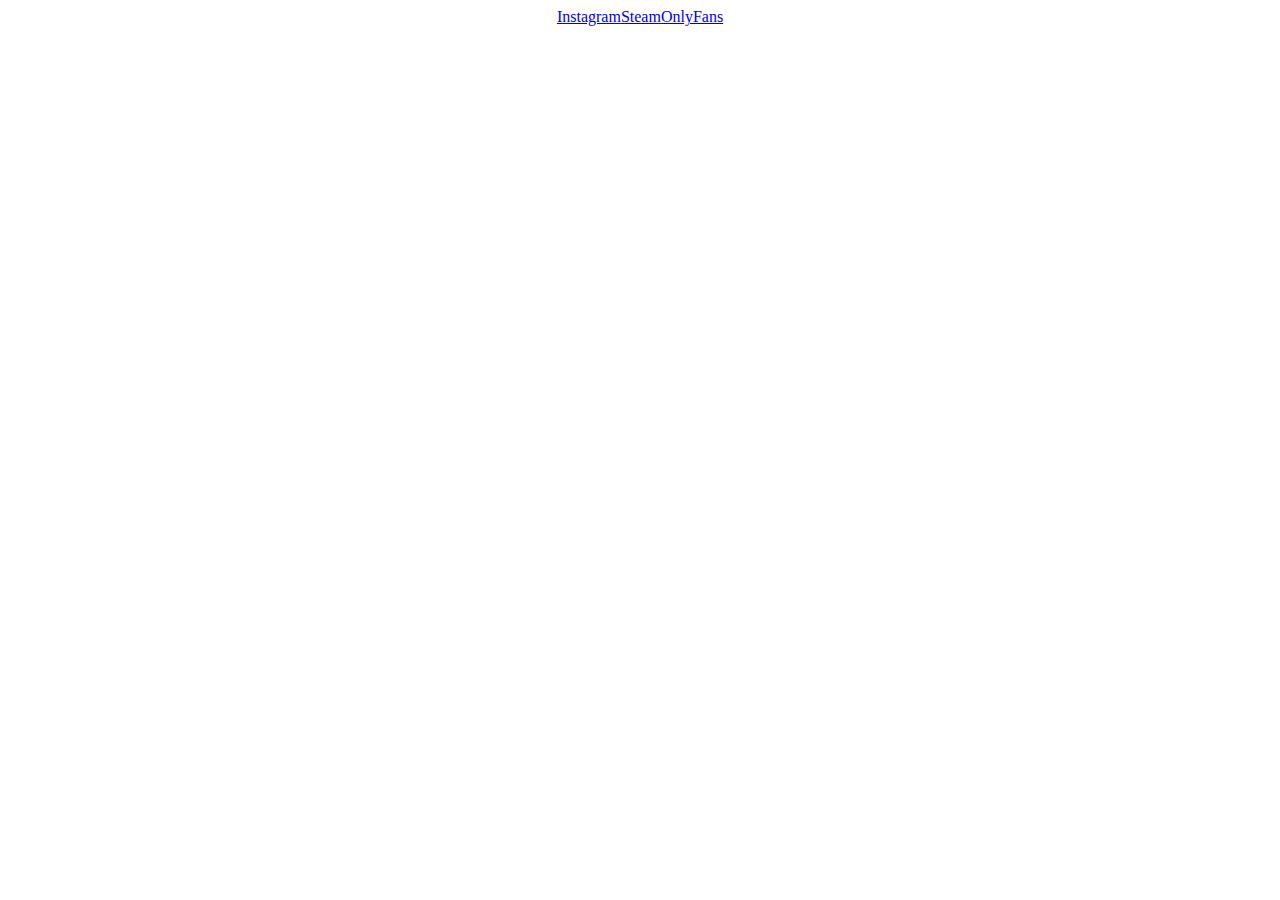
<file: Contato.html>
<!DOCTYPE html>
<html lang="pt-br">
<head>
  <meta charset="UTF-8">
  <meta http-equiv="X-UA-Compatible" content="IE=edge">
  <meta name="viewport" content="width=device-width, initial-scale=1.0">
  <link rel="stylesheet" href="contato.css">
  <!-- CSS only -->
  <link href="https://cdn.jsdelivr.net/npm/bootstrap@5.2.0/dist/css/bootstrap.min.css" rel="stylesheet" integrity="sha384-gH2yIJqKdNHPEq0n4Mqa/HGKIhSkIHeL5AyhkYV8i59U5AR6csBvApHHNl/vI1Bx" crossorigin="anonymous">
  <!-- JavaScript Bundle with Popper -->
  <script src="https://cdn.jsdelivr.net/npm/bootstrap@5.2.0/dist/js/bootstrap.bundle.min.js" integrity="sha384-A3rJD856KowSb7dwlZdYEkO39Gagi7vIsF0jrRAoQmDKKtQBHUuLZ9AsSv4jD4Xa" crossorigin="anonymous"></script>
  <title>Contato</title>
</head>
<body>
  <!--10° Elementos-->
  <div class="pai">
    <a type="button" class="btn btn-link" href="https://www.instagram.com/ld.eliezer/">Instagram</a>
    <a type="button" class="btn btn-link" href="https://steamcommunity.com/id/Meninu_guru/">Steam</a>
    <a type="button" class="btn btn-link" href="https://www.youtube.com/watch?v=uvxagNIBVLU">OnlyFans</a>
  </div>
</body>
</html>
</file>
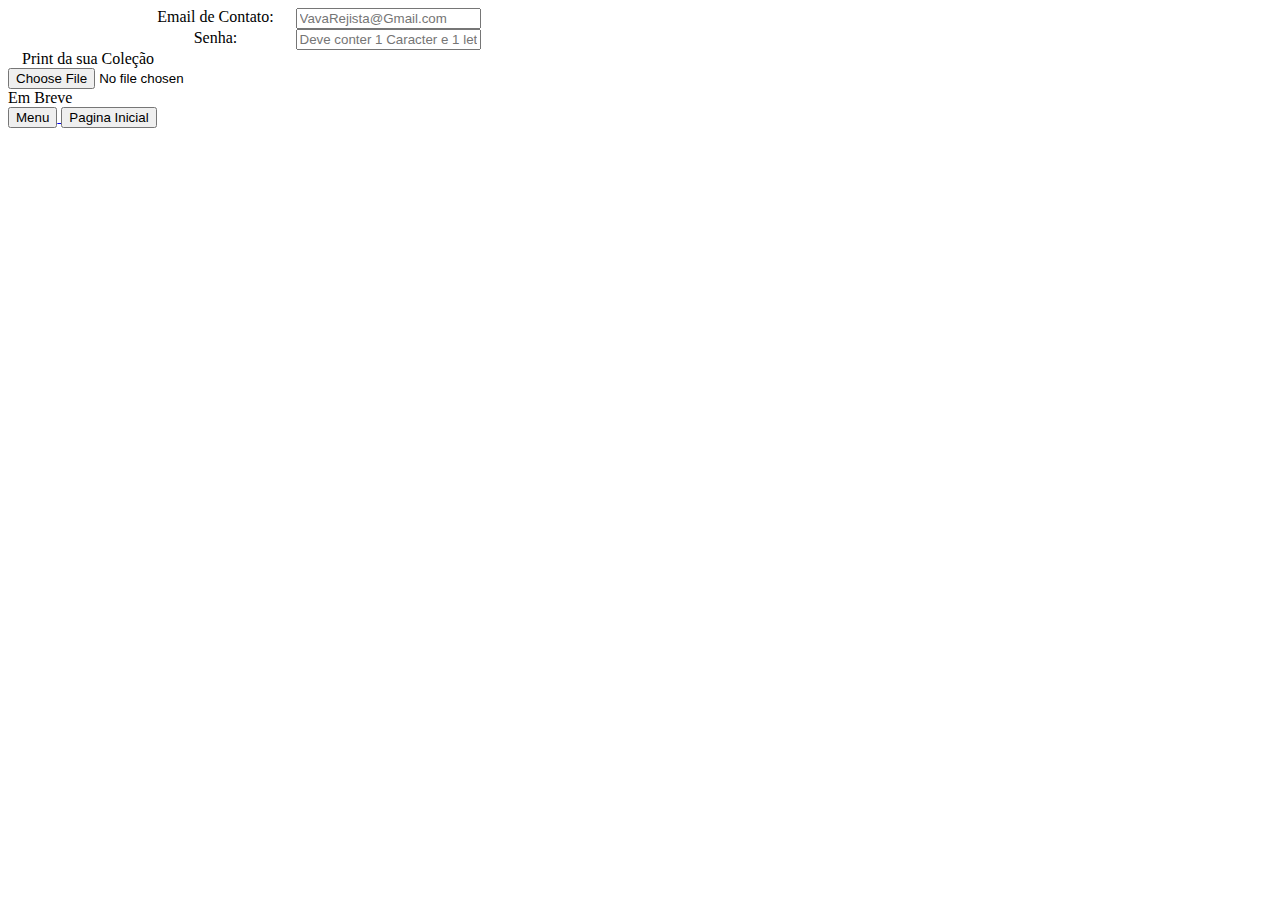
<file: Venda.html>
<!DOCTYPE html>
<html lang="pt-br">
<head>
  <meta charset="UTF-8">
  <meta http-equiv="X-UA-Compatible" content="IE=edge">
  <meta name="viewport" content="width=device-width, initial-scale=1.0">
  <link rel="stylesheet" href="venda.css">
  <!-- CSS only -->
  <link href="https://cdn.jsdelivr.net/npm/bootstrap@5.2.0/dist/css/bootstrap.min.css" rel="stylesheet" integrity="sha384-gH2yIJqKdNHPEq0n4Mqa/HGKIhSkIHeL5AyhkYV8i59U5AR6csBvApHHNl/vI1Bx" crossorigin="anonymous">
  <!-- JavaScript Bundle with Popper -->
  <script src="https://cdn.jsdelivr.net/npm/bootstrap@5.2.0/dist/js/bootstrap.bundle.min.js" integrity="sha384-A3rJD856KowSb7dwlZdYEkO39Gagi7vIsF0jrRAoQmDKKtQBHUuLZ9AsSv4jD4Xa" crossorigin="anonymous"></script>
  <title>Venda de conta</title>
</head>
<body>
  <!--6° Elemento-->
  <div class="mb-3">
    <label for="exampleFormControlInput1" class="form-label">Email de Contato:</label>
    <input type="email" class="form-control" id="exampleFormControlInput1" placeholder="VavaRejista@Gmail.com">
  </div>
  <div class="mb-3">
    <label for="exampleFormControlInput1" class="form-label">Senha:</label>
    <input type="email" class="form-control" id="exampleFormControlInput1" placeholder="Deve conter 1 Caracter e 1 letra Maiuscula">
  </div>

  <!--7° Elemento-->
  <div class="mb-2">
    <label for="formFileDisabled" class="form-label">Print da sua Coleção</label>
    <input class="form-1" type="file" id="formFileDisabled" non-disabled>
  </div>
 
  <!--8° Elemento-->
  <div class="alert alert-danger" role="alert">
    Em Breve
  </div>

  <div class="botao-voltar">
    <a href="menu.html">
      <input type="button" value="Menu">
    </a>
    <a href="index.html">
      <input type="button" value="Pagina Inicial">
    </a>
  </div>
</body>
</html>
</file>
<file: contato.css>
.pai{
  display: flex;
  justify-content: center;
  padding: 500;
}
</file>
<file: venda.css>
label{
  display: flex;
  justify-content: center;
  width: 160px;
}
.mb-3{
  display: flex;
  justify-content: center;
  width: 600px;
}

.alert{
  width: 600px;
}
</file>
